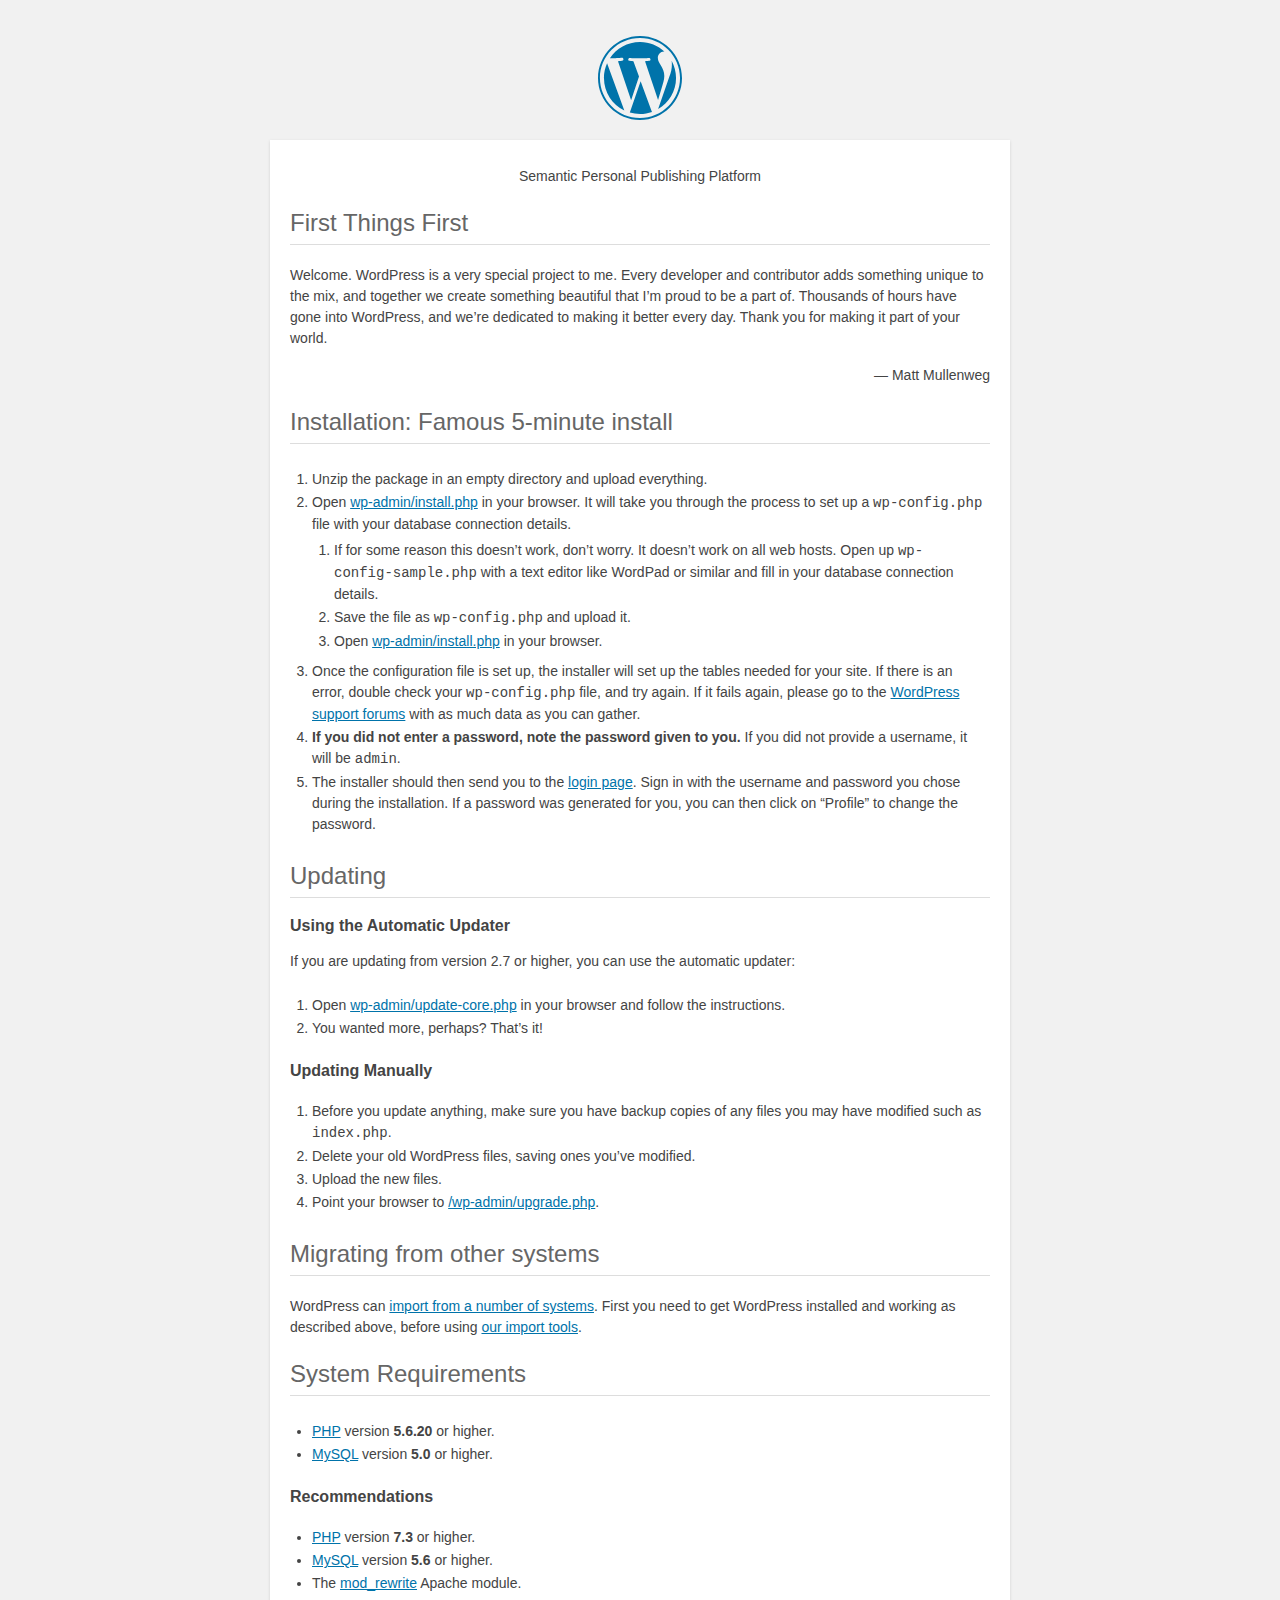
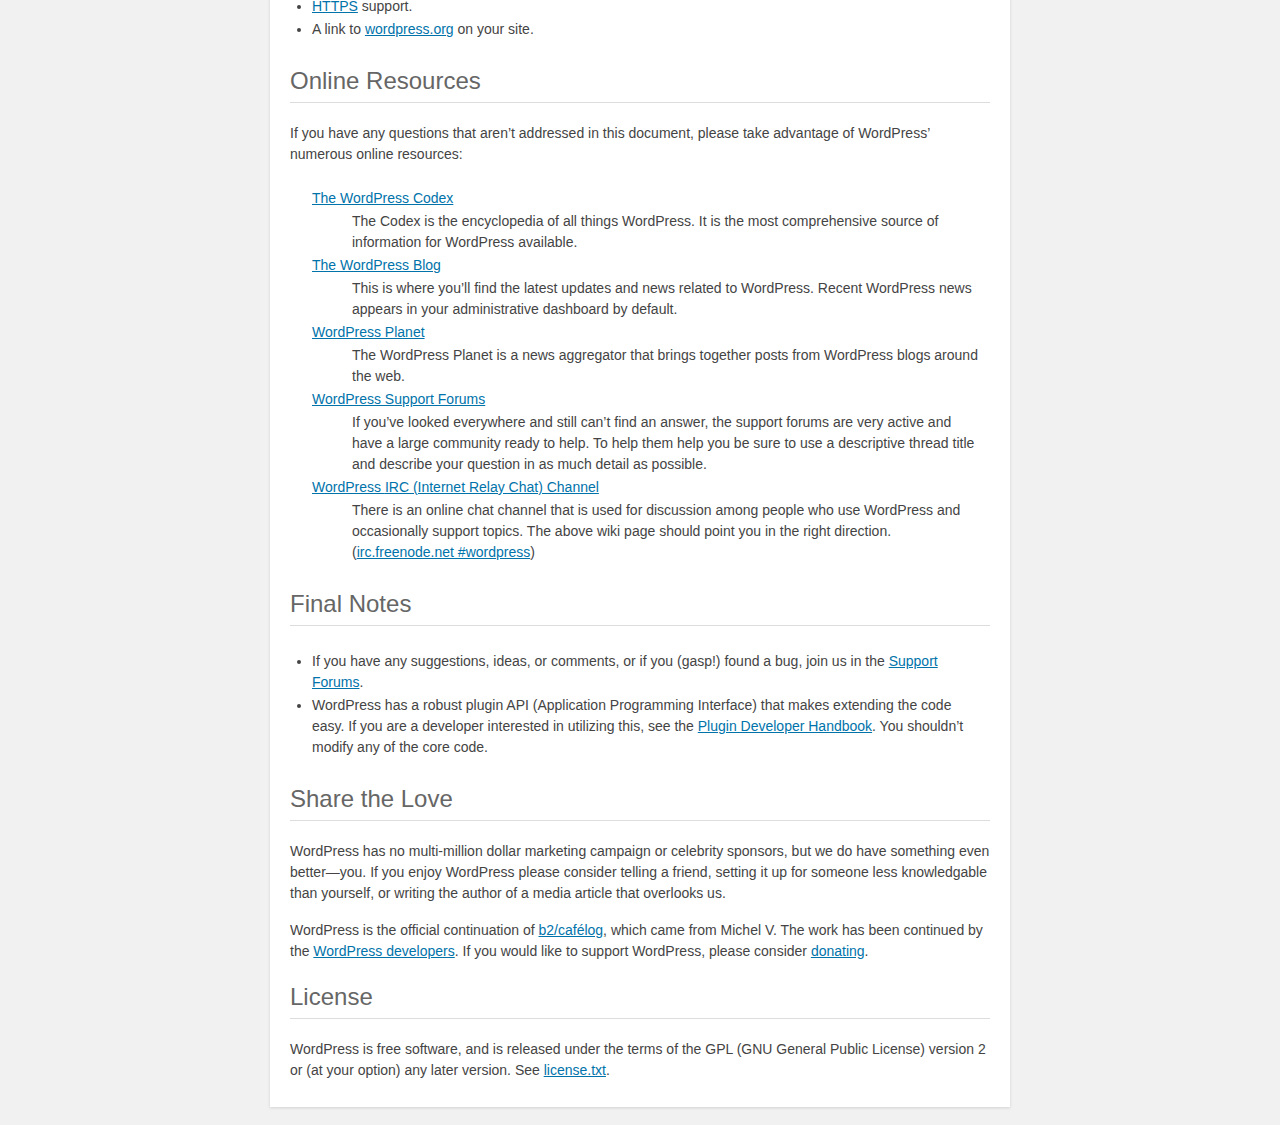
<file: readme.html>
<!DOCTYPE html>
<html lang="en">
<head>
	<meta name="viewport" content="width=device-width" />
	<meta http-equiv="Content-Type" content="text/html; charset=utf-8" />
	<title>WordPress &#8250; ReadMe</title>
	<link rel="stylesheet" href="wp-admin/css/install.css?ver=20100228" type="text/css" />
</head>
<body>
<h1 id="logo">
	<a href="https://wordpress.org/"><img alt="WordPress" src="wp-admin/images/wordpress-logo.png" /></a>
</h1>
<p style="text-align: center">Semantic Personal Publishing Platform</p>

<h2>First Things First</h2>
<p>Welcome. WordPress is a very special project to me. Every developer and contributor adds something unique to the mix, and together we create something beautiful that I&#8217;m proud to be a part of. Thousands of hours have gone into WordPress, and we&#8217;re dedicated to making it better every day. Thank you for making it part of your world.</p>
<p style="text-align: right">&#8212; Matt Mullenweg</p>

<h2>Installation: Famous 5-minute install</h2>
<ol>
	<li>Unzip the package in an empty directory and upload everything.</li>
	<li>Open <span class="file"><a href="wp-admin/install.php">wp-admin/install.php</a></span> in your browser. It will take you through the process to set up a <code>wp-config.php</code> file with your database connection details.
		<ol>
			<li>If for some reason this doesn&#8217;t work, don&#8217;t worry. It doesn&#8217;t work on all web hosts. Open up <code>wp-config-sample.php</code> with a text editor like WordPad or similar and fill in your database connection details.</li>
			<li>Save the file as <code>wp-config.php</code> and upload it.</li>
			<li>Open <span class="file"><a href="wp-admin/install.php">wp-admin/install.php</a></span> in your browser.</li>
		</ol>
	</li>
	<li>Once the configuration file is set up, the installer will set up the tables needed for your site. If there is an error, double check your <code>wp-config.php</code> file, and try again. If it fails again, please go to the <a href="https://wordpress.org/support/forums/">WordPress support forums</a> with as much data as you can gather.</li>
	<li><strong>If you did not enter a password, note the password given to you.</strong> If you did not provide a username, it will be <code>admin</code>.</li>
	<li>The installer should then send you to the <a href="wp-login.php">login page</a>. Sign in with the username and password you chose during the installation. If a password was generated for you, you can then click on &#8220;Profile&#8221; to change the password.</li>
</ol>

<h2>Updating</h2>
<h3>Using the Automatic Updater</h3>
<p>If you are updating from version 2.7 or higher, you can use the automatic updater:</p>
<ol>
	<li>Open <span class="file"><a href="wp-admin/update-core.php">wp-admin/update-core.php</a></span> in your browser and follow the instructions.</li>
	<li>You wanted more, perhaps? That&#8217;s it!</li>
</ol>

<h3>Updating Manually</h3>
<ol>
	<li>Before you update anything, make sure you have backup copies of any files you may have modified such as <code>index.php</code>.</li>
	<li>Delete your old WordPress files, saving ones you&#8217;ve modified.</li>
	<li>Upload the new files.</li>
	<li>Point your browser to <span class="file"><a href="wp-admin/upgrade.php">/wp-admin/upgrade.php</a>.</span></li>
</ol>

<h2>Migrating from other systems</h2>
<p>WordPress can <a href="https://wordpress.org/support/article/importing-content/">import from a number of systems</a>. First you need to get WordPress installed and working as described above, before using <a href="wp-admin/import.php">our import tools</a>.</p>

<h2>System Requirements</h2>
<ul>
	<li><a href="https://secure.php.net/">PHP</a> version <strong>5.6.20</strong> or higher.</li>
	<li><a href="https://www.mysql.com/">MySQL</a> version <strong>5.0</strong> or higher.</li>
</ul>

<h3>Recommendations</h3>
<ul>
	<li><a href="https://secure.php.net/">PHP</a> version <strong>7.3</strong> or higher.</li>
	<li><a href="https://www.mysql.com/">MySQL</a> version <strong>5.6</strong> or higher.</li>
	<li>The <a href="https://httpd.apache.org/docs/2.2/mod/mod_rewrite.html">mod_rewrite</a> Apache module.</li>
	<li><a href="https://wordpress.org/news/2016/12/moving-toward-ssl/">HTTPS</a> support.</li>
	<li>A link to <a href="https://wordpress.org/">wordpress.org</a> on your site.</li>
</ul>

<h2>Online Resources</h2>
<p>If you have any questions that aren&#8217;t addressed in this document, please take advantage of WordPress&#8217; numerous online resources:</p>
<dl>
	<dt><a href="https://codex.wordpress.org/">The WordPress Codex</a></dt>
		<dd>The Codex is the encyclopedia of all things WordPress. It is the most comprehensive source of information for WordPress available.</dd>
	<dt><a href="https://wordpress.org/news/">The WordPress Blog</a></dt>
		<dd>This is where you&#8217;ll find the latest updates and news related to WordPress. Recent WordPress news appears in your administrative dashboard by default.</dd>
	<dt><a href="https://planet.wordpress.org/">WordPress Planet</a></dt>
		<dd>The WordPress Planet is a news aggregator that brings together posts from WordPress blogs around the web.</dd>
	<dt><a href="https://wordpress.org/support/forums/">WordPress Support Forums</a></dt>
		<dd>If you&#8217;ve looked everywhere and still can&#8217;t find an answer, the support forums are very active and have a large community ready to help. To help them help you be sure to use a descriptive thread title and describe your question in as much detail as possible.</dd>
	<dt><a href="https://codex.wordpress.org/IRC">WordPress <abbr>IRC</abbr> (Internet Relay Chat) Channel</a></dt>
		<dd>There is an online chat channel that is used for discussion among people who use WordPress and occasionally support topics. The above wiki page should point you in the right direction. (<a href="irc://irc.freenode.net/wordpress">irc.freenode.net #wordpress</a>)</dd>
</dl>

<h2>Final Notes</h2>
<ul>
	<li>If you have any suggestions, ideas, or comments, or if you (gasp!) found a bug, join us in the <a href="https://wordpress.org/support/forums/">Support Forums</a>.</li>
	<li>WordPress has a robust plugin <abbr>API</abbr> (Application Programming Interface) that makes extending the code easy. If you are a developer interested in utilizing this, see the <a href="https://developer.wordpress.org/plugins/">Plugin Developer Handbook</a>. You shouldn&#8217;t modify any of the core code.</li>
</ul>

<h2>Share the Love</h2>
<p>WordPress has no multi-million dollar marketing campaign or celebrity sponsors, but we do have something even better&#8212;you. If you enjoy WordPress please consider telling a friend, setting it up for someone less knowledgable than yourself, or writing the author of a media article that overlooks us.</p>

<p>WordPress is the official continuation of <a href="http://cafelog.com/">b2/caf&#233;log</a>, which came from Michel V. The work has been continued by the <a href="https://wordpress.org/about/">WordPress developers</a>. If you would like to support WordPress, please consider <a href="https://wordpress.org/donate/">donating</a>.</p>

<h2>License</h2>
<p>WordPress is free software, and is released under the terms of the <abbr>GPL</abbr> (GNU General Public License) version 2 or (at your option) any later version. See <a href="license.txt">license.txt</a>.</p>

</body>
</html>
</file>
<file: wp-admin/css/install.css>
html {
	background: #f1f1f1;
	margin: 0 20px;
}

body {
	background: #fff;
	color: #444;
	font-family: -apple-system, BlinkMacSystemFont, "Segoe UI", Roboto, Oxygen-Sans, Ubuntu, Cantarell, "Helvetica Neue", sans-serif;
	margin: 140px auto 25px;
	padding: 20px 20px 10px 20px;
	max-width: 700px;
	-webkit-font-smoothing: subpixel-antialiased;
	box-shadow: 0 1px 3px rgba(0, 0, 0, 0.13);
}

a {
	color: #0073aa;
}

a:hover,
a:active {
	color: #00a0d2;
}

a:focus {
	color: #124964;
	box-shadow:
		0 0 0 1px #5b9dd9,
		0 0 2px 1px rgba(30, 140, 190, 0.8);
}

.ie8 a:focus {
	outline: #5b9dd9 solid 1px;
}

h1, h2 {
	border-bottom: 1px solid #ddd;
	clear: both;
	color: #666;
	font-size: 24px;
	padding: 0;
	padding-bottom: 7px;
	font-weight: 400;
}

h3 {
	font-size: 16px;
}

p, li, dd, dt {
	padding-bottom: 2px;
	font-size: 14px;
	line-height: 1.5;
}

code, .code {
	font-family: Consolas, Monaco, monospace;
}

ul, ol, dl {
	padding: 5px 5px 5px 22px;
}

a img {
	border: 0
}
abbr {
	border: 0;
	font-variant: normal;
}

fieldset {
	border: 0;
	padding: 0;
	margin: 0;
}

label {
	cursor: pointer;
}

#logo {
	margin: 6px 0 14px 0;
	padding: 0 0 7px 0;
	border-bottom: none;
	text-align: center
}
#logo a {
	background-image: url(../images/w-logo-blue.png?ver=20131202);
	background-image: none, url(../images/wordpress-logo.svg?ver=20131107);
	background-size: 84px;
	background-position: center top;
	background-repeat: no-repeat;
	color: #444; /* same as login.css */
	height: 84px;
	font-size: 20px;
	font-weight: 400;
	line-height: 1.3;
	margin: -130px auto 25px;
	padding: 0;
	text-decoration: none;
	width: 84px;
	text-indent: -9999px;
	outline: none;
	overflow: hidden;
	display: block;
}

.step {
	margin: 20px 0 15px;
}
.step, th {
	text-align: left;
	padding: 0;
}
.language-chooser.wp-core-ui .step .button.button-large {
	height: 36px;
	font-size: 14px;
	line-height: 2.35714285;
	vertical-align: middle;
}
textarea {
	border: 1px solid #ddd;
	font-family: -apple-system, BlinkMacSystemFont, "Segoe UI", Roboto, Oxygen-Sans, Ubuntu, Cantarell, "Helvetica Neue", sans-serif;
	width: 100%;
	box-sizing: border-box;
}

.form-table {
	border-collapse: collapse;
	margin-top: 1em;
	width: 100%;
}

.form-table td {
	margin-bottom: 9px;
	padding: 10px 20px 10px 0;
	font-size: 14px;
	vertical-align: top
}

.form-table th {
	font-size: 14px;
	text-align: left;
	padding: 10px 20px 10px 0;
	width: 140px;
	vertical-align: top;
}

.form-table code {
	line-height: 1.28571428;
	font-size: 14px;
}

.form-table p {
	margin: 4px 0 0 0;
	font-size: 11px;
}

.form-table input {
	line-height: 1.33333333;
	font-size: 15px;
	padding: 3px 5px;
	border: 1px solid #ddd;
	box-shadow: inset 0 1px 2px rgba(0, 0, 0, 0.07);
}

input,
submit {
	font-family: -apple-system, BlinkMacSystemFont, "Segoe UI", Roboto, Oxygen-Sans, Ubuntu, Cantarell, "Helvetica Neue", sans-serif;
}

.form-table input[type=text],
.form-table input[type=email],
.form-table input[type=url],
.form-table input[type=password],
#pass-strength-result {
	width: 218px;
}

.form-table th p {
	font-weight: 400;
}

.form-table.install-success th,
.form-table.install-success td {
	vertical-align: middle;
	padding: 16px 20px 16px 0;
}

.form-table.install-success td p {
	margin: 0;
	font-size: 14px;
}

.form-table.install-success td code {
	margin: 0;
	font-size: 18px;
}

#error-page {
	margin-top: 50px;
}

#error-page p {
	font-size: 14px;
	line-height: 1.28571428;
	margin: 25px 0 20px;
}

#error-page code, .code {
	font-family: Consolas, Monaco, monospace;
}

.message {
	border-left: 4px solid #dc3232;
	padding: .7em .6em;
	background-color: #fbeaea;
}

/* rtl:ignore */
#dbname,
#uname,
#pwd,
#dbhost,
#prefix,
#user_login,
#admin_email,
#pass1,
#pass2 {
	direction: ltr;
}


/* localization */
body.rtl,
.rtl textarea,
.rtl input,
.rtl submit {
	font-family: Tahoma, sans-serif;
}

:lang(he-il) body.rtl,
:lang(he-il) .rtl textarea,
:lang(he-il) .rtl input,
:lang(he-il) .rtl submit {
	font-family: Arial, sans-serif;
}

@media only screen and (max-width: 799px) {
	body {
		margin-top: 115px;
	}
	#logo a {
		margin: -125px auto 30px;
	}
}

@media screen and (max-width: 782px) {

	.form-table {
		margin-top: 0;
	}

	.form-table th,
	.form-table td {
		display: block;
		width: auto;
		vertical-align: middle;
	}

	.form-table th {
		padding: 20px 0 0;
	}

	.form-table td {
		padding: 5px 0;
		border: 0;
		margin: 0;
	}

	textarea,
	input {
		font-size: 16px;
	}

	.form-table td input[type="text"],
	.form-table td input[type="email"],
	.form-table td input[type="url"],
	.form-table td input[type="password"],
	.form-table td select,
	.form-table td textarea,
	.form-table span.description {
		width: 100%;
		font-size: 16px;
		line-height: 1.5;
		padding: 7px 10px;
		display: block;
		max-width: none;
		box-sizing: border-box;
	}

	.wp-pwd #pass1 {
		padding-right: 50px;
	}

	.wp-pwd .button.wp-hide-pw {
		right: 0;
	}

	#pass-strength-result {
		width: 100%;
	}
}

body.language-chooser {
	max-width: 300px;
}

.language-chooser select {
	padding: 8px;
	width: 100%;
	display: block;
	border: 1px solid #ddd;
	background: #fff;
	color: #32373c;
	font-size: 16px;
	font-family: Arial, sans-serif;
	font-weight: 400;
}

.language-chooser select:focus {
	color: #32373c;
}

.language-chooser select option:hover,
.language-chooser select option:focus {
	color: #016087;
}

.language-chooser p {
	text-align: right;
}

.screen-reader-input,
.screen-reader-text {
	border: 0;
	clip: rect(1px, 1px, 1px, 1px);
	-webkit-clip-path: inset(50%);
	clip-path: inset(50%);
	height: 1px;
	margin: -1px;
	overflow: hidden;
	padding: 0;
	position: absolute;
	width: 1px;
	word-wrap: normal !important;
}

.spinner {
	background: url(../images/spinner.gif) no-repeat;
	background-size: 20px 20px;
	visibility: hidden;
	opacity: 0.7;
	filter: alpha(opacity=70);
	width: 20px;
	height: 20px;
	margin: 2px 5px 0;
}

.step .spinner {
	display: inline-block;
	vertical-align: middle;
	margin-right: 15px;
}

.button.hide-if-no-js,
.hide-if-no-js {
	display: none;
}

/**
 * HiDPI Displays
 */
@media print,
  (-webkit-min-device-pixel-ratio: 1.25),
  (min-resolution: 120dpi) {

	.spinner {
		background-image: url(../images/spinner-2x.gif);
	}

}
</file>
